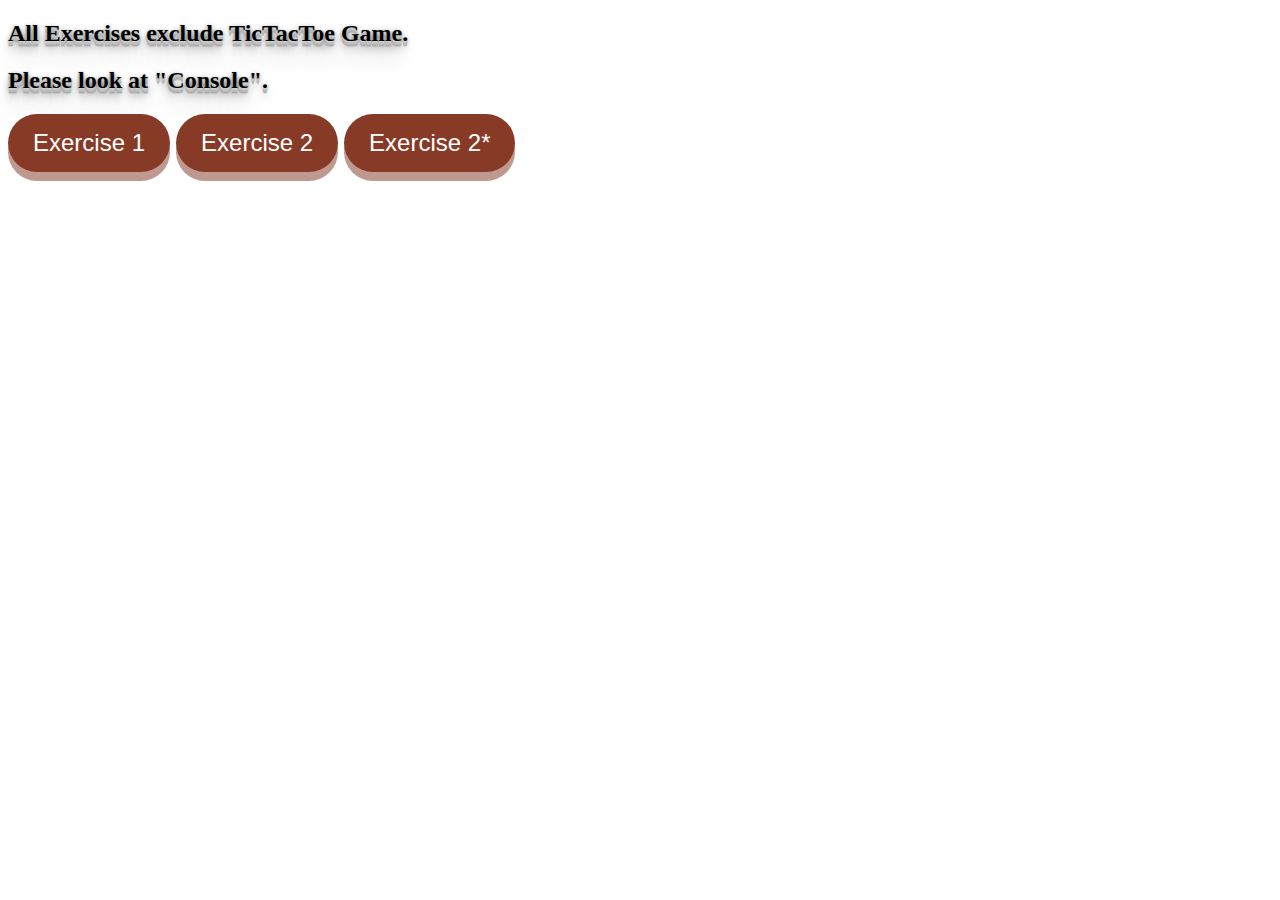
<file: Index.html>
<!DOCTYPE html>
  <html lang="en">
    <head>
      <meta charset="utf-8">
      <title>Solving Homework 6
      </title>
      <link rel="stylesheet" href="design.css">
      <style>
        canvas {
            background: lightgray;
        }
    </style>
    </head>
    <body>
        <h2 class="text" id="inf1">All Exercises exclude TicTacToe Game.<h2>
        <h2 class="text" id="inf2">Please look at "Console".<h2>
        <h2 class="text" id="inf3"><h2>
        <h2 class="text" id="inf3"><h2>
        <h2 class="text" id="inf4"><h2>
        <button class="button" id="sE1">Exercise 1</button>
        <button class="button" id="sE2">Exercise 2</button>
        <button class="button" id="sE3">Exercise 2*</button>
        <script src="exercise1Code.js">
        </script>
        <script src="exercise2Code.js">
        </script>
        <script src="exercise3Code.js">
        </script>
    </body>
  </html>
</file>
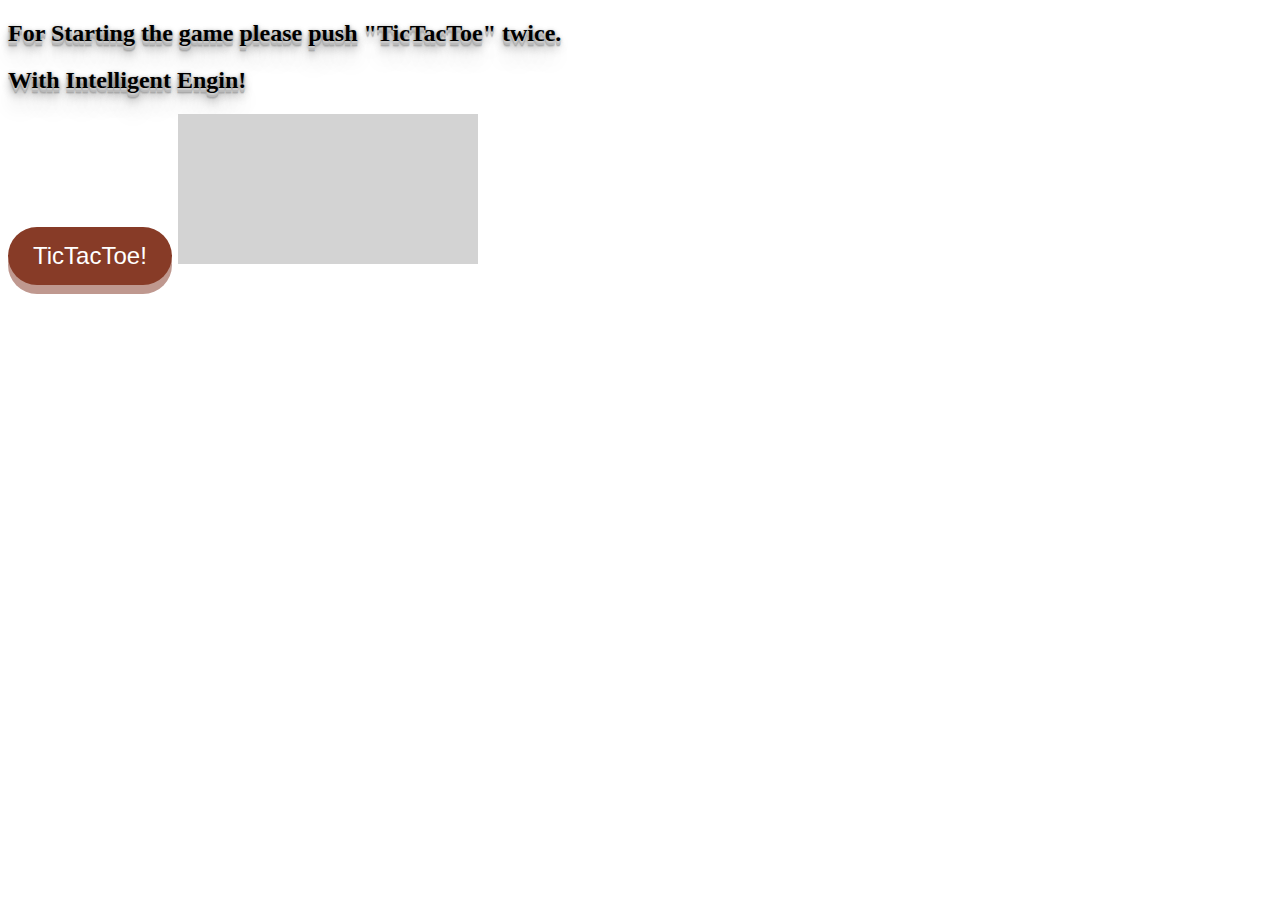
<file: TicTacToe/TicTacToe.html>
<!DOCTYPE html>
  <html lang="en">
    <head>
      <meta charset="utf-8">
      <title>Tic Tac Toe!
      </title>
      <link rel="stylesheet" href="design.css">
      <style>
        canvas {
            background: lightgray;
        }
    </style>
    </head>
    <body>
        <h2 class="text" id="score">For Starting the game please push "TicTacToe" twice.<h2>
        <h2 class="text" id="score2">With Intelligent Engin!<h2>
        <button class="button" id="sE2">TicTacToe!</button>
        <canvas id="canvas">
        </canvas>
        <script src="revisedExercise2.js">
        </script>
    </body>
  </html>
</file>
<file: design.css>
.button {
  display: inline-block;
  padding: 15px 25px;
  font-size: 24px;
  cursor: pointer;
  text-align: center;
  text-decoration: none;
  outline: none;
  color: #fff;
  background-color: #873b27;
  border: none;
  border-radius: 30px;
  box-shadow: 0 9px #bf988f;
}

.button:hover {background-color: #984f3c}

.button:active {
  background-color: #a56555;
  box-shadow: 0 5px #bf988f;
  transform: translateY(4px);
}

.text {
    text-shadow: 0 1px 0 #ccc,
               0 2px 0 #c9c9c9,
               0 3px 0 #bbb,
               0 4px 0 #b9b9b9,
               0 5px 0 #aaa,
               0 6px 1px rgba(0,0,0,.1),
               0 0 5px rgba(0,0,0,.1),
               0 1px 3px rgba(0,0,0,.3),
               0 3px 5px rgba(0,0,0,.2),
               0 5px 10px rgba(0,0,0,.25),
               0 10px 10px rgba(0,0,0,.2),
               0 20px 20px rgba(0,0,0,.15);
}
</file>
<file: TicTacToe/design.css>
.button {
  display: inline-block;
  padding: 15px 25px;
  font-size: 24px;
  cursor: pointer;
  text-align: center;
  text-decoration: none;
  outline: none;
  color: #fff;
  background-color: #873b27;
  border: none;
  border-radius: 30px;
  box-shadow: 0 9px #bf988f;
}

.button:hover {background-color: #984f3c}

.button:active {
  background-color: #a56555;
  box-shadow: 0 5px #bf988f;
  transform: translateY(4px);
}

.text {
    text-shadow: 0 1px 0 #ccc,
               0 2px 0 #c9c9c9,
               0 3px 0 #bbb,
               0 4px 0 #b9b9b9,
               0 5px 0 #aaa,
               0 6px 1px rgba(0,0,0,.1),
               0 0 5px rgba(0,0,0,.1),
               0 1px 3px rgba(0,0,0,.3),
               0 3px 5px rgba(0,0,0,.2),
               0 5px 10px rgba(0,0,0,.25),
               0 10px 10px rgba(0,0,0,.2),
               0 20px 20px rgba(0,0,0,.15);
}
</file>
